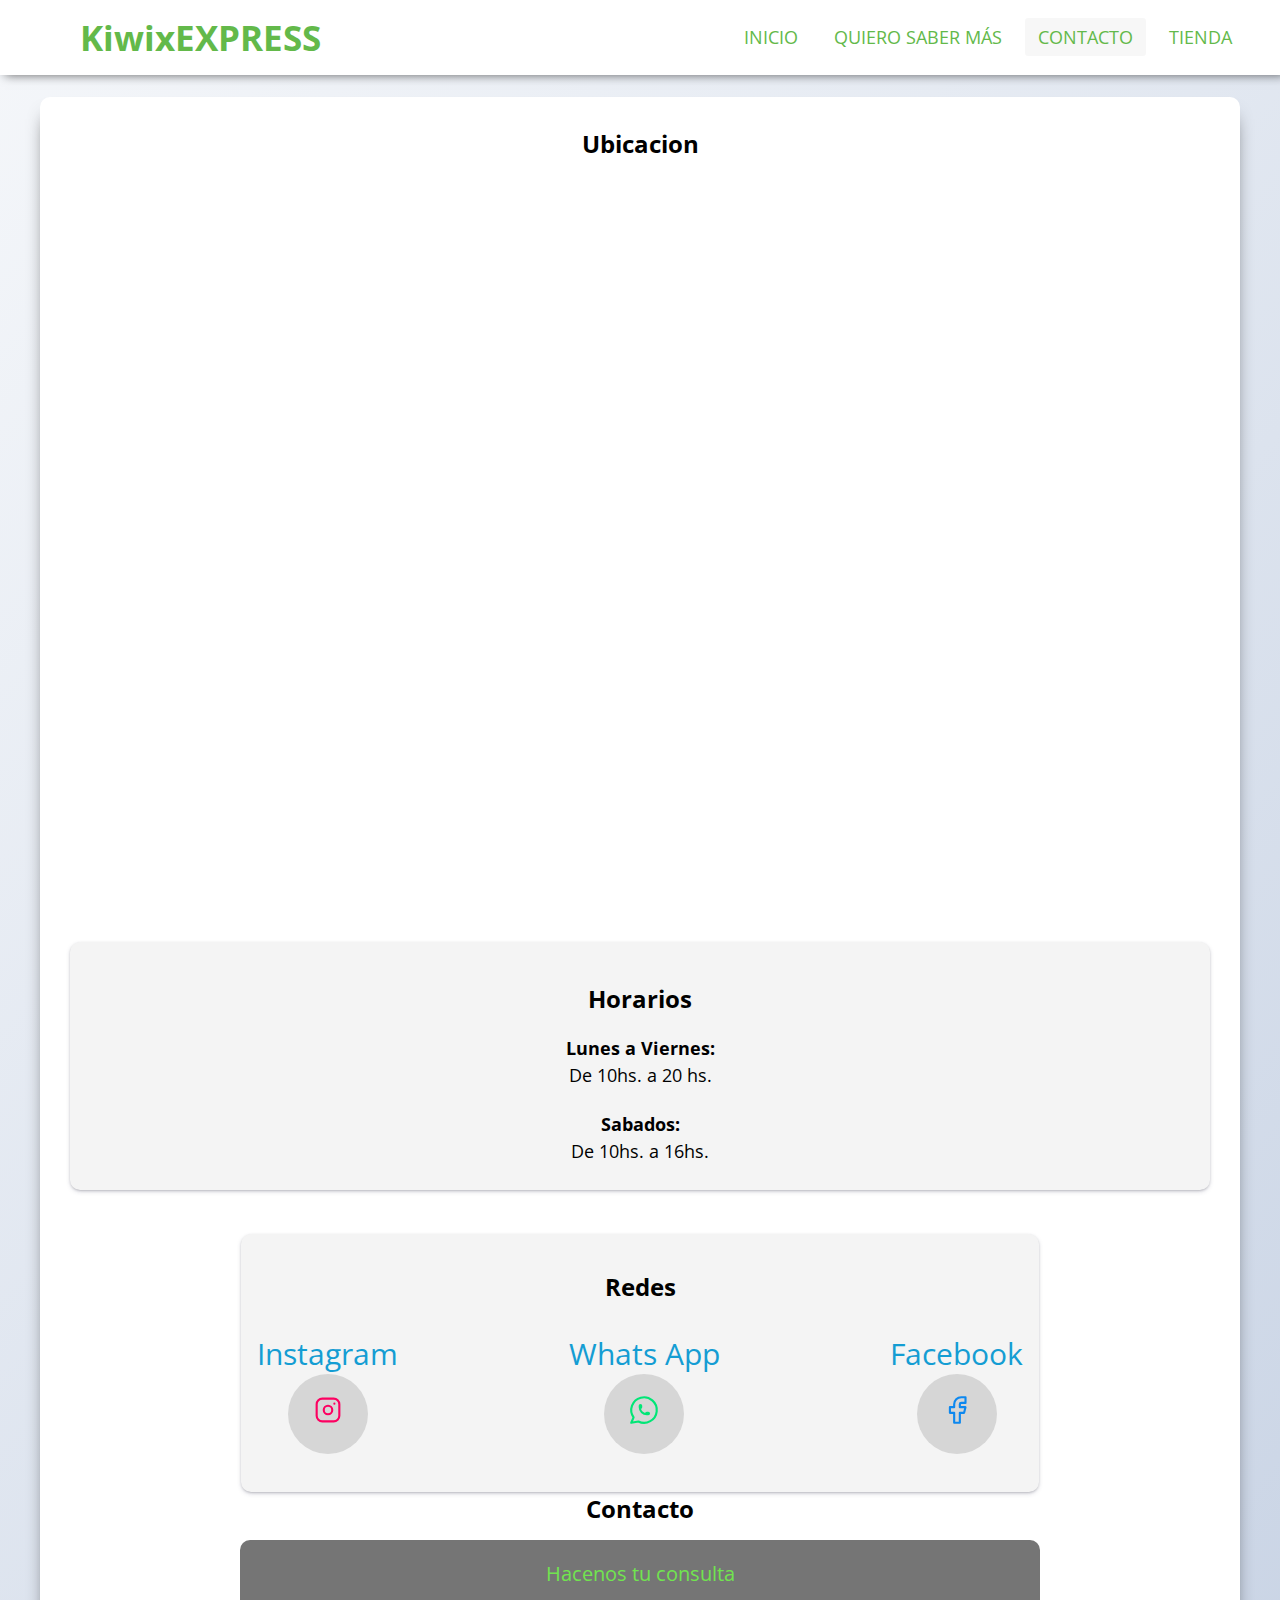
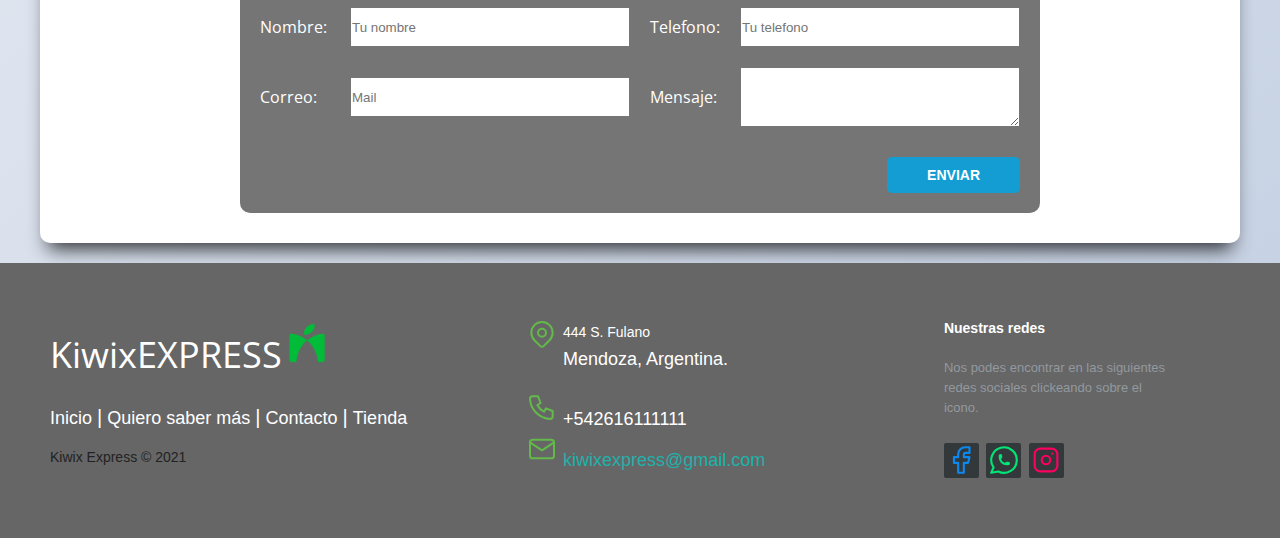
<file: contacto.html>
<!DOCTYPE html>
<html lang="es">

<head>
    <meta charset="UTF-8">
    <meta http-equiv="X-UA-Compatible" content="IE=edge">
    <meta name="viewport" content="width=device-width, initial-scale=1.0">
    <meta name="author" content="Martin Balverde">


    <meta name="title" content="KIWIX EXPRESS - Servicio tecnico especializado en Apple">
    <meta name="description"
        content="Somos una empresa dedicada al servicio tecnico, venta de accesorios y venta de equipos unicamente Apple">


    <meta name="keywords"
        content="servicio tecnico de celulares, servicio tecnico, iphone, apple, mac, ipad, arreglo, reparacion, kiwix, accesorios para celulares">
    <meta name="ROBOTS" content="INDEX, FOLLOW">
    <meta name="ROBOTS" content="ALL">
    <meta name="ROBOTS" content="INDEX, FOLLOW">
    <meta name="revisit-after" content="5 Days">
    <meta http-equiv="Content-Language" content="Es">
    <meta name="distribution" content="Global">
    <meta name="city" content="Mendoza">
    <meta name="country" content="Argentina">
    <meta name="resource-type" content="Document">
    <meta name="doc-type" content="Web Page">

    <meta http-equiv="Pragma" content="no-cache">
    <meta http-equiv="Cache-Control" content="no-cache,no-store">
    <meta name="GOOGLEBOT" content="index, follow, all">
    <meta name="Resource-type" content="Document">


    <title>Kiwix Express</title>

    <link rel="shortcut icon" href="img/kiwixfotoperfil.png">
    <link rel="preconnect" href="https://fonts.googleapis.com">
    <link rel="preconnect" href="https://fonts.gstatic.com" crossorigin>
    <link href="https://fonts.googleapis.com/css2?family=Open+Sans&display=swap" rel="stylesheet">
    <link rel="stylesheet" href="css/estilos.css">

    <script src="js/scripts.js" defer></script>

</head>

<body>
    <nav class="menu">
        <label class="logo" for="">KiwixEXPRESS</label>
        <ul class="menu_items">
            <li><a href="index.html">Inicio</a></li>
            <li><a href="index.html#servicios">Quiero saber más</a></li>
            <li class="active"><a href="contacto.html">Contacto</a></li>
            <li><a href="tienda.html">Tienda</a> </li>
        </ul>
        <span class="btn_menu">
            <svg xmlns="http://www.w3.org/2000/svg" class="icon icon-tabler icon-tabler-menu-2" width="40" height="40"
                viewBox="0 0 24 24" stroke-width="1.5" stroke="#63b94a" fill="none" stroke-linecap="round"
                stroke-linejoin="round">
                <path stroke="none" d="M0 0h24v24H0z" fill="none" />
                <line x1="4" y1="6" x2="20" y2="6" />
                <line x1="4" y1="12" x2="20" y2="12" />
                <line x1="4" y1="18" x2="20" y2="18" />
            </svg>
        </span>
    </nav>




    <!--************************************formulario*********************************************-->
    <br>
    <div class="contenedor">
        <section class="ubicacion__horarios">
            <div class="ubicacion__horarios--partes">

                <h2>Ubicacion</h2>
                <br>
                <div class="mapa">
                    <iframe
                        src="https://www.google.com/maps/embed?pb=!1m18!1m12!1m3!1d3346.774584123714!2d-68.87997368427605!3d-32.98334848107819!2m3!1f0!2f0!3f0!3m2!1i1024!2i768!4f13.1!3m3!1m2!1s0x967e0bd3d0da4915%3A0x9a3fee333a534fa7!2sKIWIX!5e0!3m2!1ses-419!2sar!4v1630014893542!5m2!1ses-419!2sar"
                        width="1100" height="300" style="border:0;" allowfullscreen="" loading="lazy"></iframe>
                </div>
            </div>

            <div class="ubicacion__horarios--partes tienda ">

                <h2>Horarios</h2>
                <div class="horarios">
                    <p> <span>Lunes a Viernes:</span> <br> De 10hs. a 20 hs.</p>
                    <br>
                    <p><span>Sabados:</span> <br> De 10hs. a 16hs.</p>
                </div>
            </div>
            <br><br>
            <div class="ubicacion__horarios--partes">


                <div class="parte_redes tienda">
                    <h2>Redes</h2>
                    <div class="contenedor-servicios">
                        <div class="servicio">
                            <h3>Instagram</h3>
                            <div class="iconos__contacto">
                                <a class="iconosRedes" href="https://www.instagram.com/kiwixexpress/?hl=es-la"
                                    target="_blank"><svg xmlns="http://www.w3.org/2000/svg"
                                        class="icon icon-tabler icon-tabler-brand-instagram" width="34" height="34"
                                        viewBox="0 0 24 24" stroke-width="1.5" stroke="#fd0061" fill="none"
                                        stroke-linecap="round" stroke-linejoin="round">
                                        <path stroke="none" d="M0 0h24v24H0z" fill="none" />
                                        <rect x="4" y="4" width="16" height="16" rx="4" />
                                        <circle cx="12" cy="12" r="3" />
                                        <line x1="16.5" y1="7.5" x2="16.5" y2="7.501" />
                                    </svg></a>
                            </div>
                            <br>

                        </div>
                        <div class="servicio">
                            <h3>Whats App</h3>
                            <div class="iconos__contacto">
                                <a class="iconosRedes" href="https://linktr.ee/kiwixexpress" target="_blank"><svg
                                        xmlns="http://www.w3.org/2000/svg"
                                        class="icon icon-tabler icon-tabler-brand-whatsapp" width="34" height="34"
                                        viewBox="0 0 24 24" stroke-width="1.5" stroke="#01e676" fill="none"
                                        stroke-linecap="round" stroke-linejoin="round">
                                        <path stroke="none" d="M0 0h24v24H0z" fill="none" />
                                        <path d="M3 21l1.65 -3.8a9 9 0 1 1 3.4 2.9l-5.05 .9" />
                                        <path
                                            d="M9 10a0.5 .5 0 0 0 1 0v-1a0.5 .5 0 0 0 -1 0v1a5 5 0 0 0 5 5h1a0.5 .5 0 0 0 0 -1h-1a0.5 .5 0 0 0 0 1" />
                                    </svg></a>
                            </div>
                            <br>

                        </div>
                        <div class="servicio">
                            <h3>Facebook</h3>
                            <div class="iconos__contacto">
                                <a class="iconosRedes"
                                    href="https://www.facebook.com/Kiwix-Servicio-T%C3%A9cnico-109832640556217"
                                    target="_blank"><svg xmlns="http://www.w3.org/2000/svg"
                                        class="icon icon-tabler icon-tabler-brand-facebook" width="34" height="34"
                                        viewBox="0 0 24 24" stroke-width="1.5" stroke="#0d88ef" fill="none"
                                        stroke-linecap="round" stroke-linejoin="round">
                                        <path stroke="none" d="M0 0h24v24H0z" fill="none" />
                                        <path
                                            d="M7 10v4h3v7h4v-7h3l1 -4h-4v-2a1 1 0 0 1 1 -1h3v-4h-3a5 5 0 0 0 -5 5v2h-3" />
                                    </svg></a>
                            </div>
                            <br>
                        </div>
                    </div>
                </div>

            </div>
        </section>










        <section id="contacto" class="contacto" name="turnos">
            <h2 class="sa">Contacto</h2>
            <form action="#">
                <legend>Hacenos tu consulta</legend>
                <div class="contenedor-campos">
                    <div class="campo">
                        <label>Nombre:</label>
                        <input type="text" name="nombre" placeholder="Tu nombre">
                    </div>
                    <div class="campo">
                        <label>Telefono:</label>
                        <input type="tel" name="telefono" placeholder="Tu telefono">
                    </div>
                    <div class="campo w-100">
                        <label>Correo:</label>
                        <input type="mail" name="correo" placeholder="Mail">
                    </div>
                    <div class="campo w-100">
                        <label>Mensaje:</label>
                        <textarea name="" id="" cols="30" rows="5"></textarea>
                    </div>
                </div>
                <!--contenedor-campos-->
                <div class="enviar">
                    <input type="submit" class="boton" value="Enviar">
                </div>
            </form>
        </section>
    </div>
    </div>







    <!--************************************footer*********************************************-->

    <footer class="footer-distributed">

        <div class="footer-left">

            <h3>KiwixEXPRESS<span><img class="footer_img" src="img/kiwixfotoperfil.png" alt="logo"></span></h3>

            <p class="footer-links">
                <a href="#" class="link-1">Inicio</a>

                <a href="#">Quiero saber más</a>

                <a href="#">Contacto</a>

                <a href="tienda.html">Tienda</a>


            </p>

            <p class="footer-company-name">Kiwix Express © 2021</p>
        </div>

        <div class="footer-center">

            <div>
                <svg xmlns="http://www.w3.org/2000/svg" class="icon icon-tabler icon-tabler-map-pin" width="32"
                    height="32" viewBox="0 0 24 24" stroke-width="1.5" stroke="#63b94a" fill="none"
                    stroke-linecap="round" stroke-linejoin="round">
                    <path stroke="none" d="M0 0h24v24H0z" fill="none" />
                    <circle cx="12" cy="11" r="3" />
                    <path d="M17.657 16.657l-4.243 4.243a2 2 0 0 1 -2.827 0l-4.244 -4.243a8 8 0 1 1 11.314 0z" />
                </svg>
                <p><span>444 S. Fulano </span> Mendoza, Argentina.</p>
            </div>
            <br>
            <div>
                <svg xmlns="http://www.w3.org/2000/svg" class="icon icon-tabler icon-tabler-phone" width="32"
                    height="32" viewBox="0 0 24 24" stroke-width="1.5" stroke="#63b94a" fill="none"
                    stroke-linecap="round" stroke-linejoin="round">
                    <path stroke="none" d="M0 0h24v24H0z" fill="none" />
                    <path
                        d="M5 4h4l2 5l-2.5 1.5a11 11 0 0 0 5 5l1.5 -2.5l5 2v4a2 2 0 0 1 -2 2a16 16 0 0 1 -15 -15a2 2 0 0 1 2 -2" />
                </svg>
                <p>+542616111111</p>
            </div>

            <div>
                <svg xmlns="http://www.w3.org/2000/svg" class="icon icon-tabler icon-tabler-mail" width="32" height="32"
                    viewBox="0 0 24 24" stroke-width="1.5" stroke="#63b94a" fill="none" stroke-linecap="round"
                    stroke-linejoin="round">
                    <path stroke="none" d="M0 0h24v24H0z" fill="none" />
                    <rect x="3" y="5" width="18" height="14" rx="2" />
                    <polyline points="3 7 12 13 21 7" />
                </svg>
                <p><a href="mailto:kiwixexpress@gmail.com">kiwixexpress@gmail.com</a></p>
            </div>

        </div>

        <div class="footer-right">

            <p class="footer-company-about">
                <span>Nuestras redes</span>
                Nos podes encontrar en las siguientes redes sociales clickeando sobre el icono.
            </p>

            <div class="footer-icons">

                <a class="iconosRedes" href="https://www.facebook.com/Kiwix-Servicio-T%C3%A9cnico-109832640556217"
                    target="_blank"><svg xmlns="http://www.w3.org/2000/svg"
                        class="icon icon-tabler icon-tabler-brand-facebook" width="34" height="34" viewBox="0 0 24 24"
                        stroke-width="1.5" stroke="#0d88ef" fill="none" stroke-linecap="round" stroke-linejoin="round">
                        <path stroke="none" d="M0 0h24v24H0z" fill="none" />
                        <path d="M7 10v4h3v7h4v-7h3l1 -4h-4v-2a1 1 0 0 1 1 -1h3v-4h-3a5 5 0 0 0 -5 5v2h-3" />
                    </svg></a>

                <a class="iconosRedes" href="https://linktr.ee/kiwixexpress" target="_blank"><svg
                        xmlns="http://www.w3.org/2000/svg" class="icon icon-tabler icon-tabler-brand-whatsapp"
                        width="34" height="34" viewBox="0 0 24 24" stroke-width="1.5" stroke="#01e676" fill="none"
                        stroke-linecap="round" stroke-linejoin="round">
                        <path stroke="none" d="M0 0h24v24H0z" fill="none" />
                        <path d="M3 21l1.65 -3.8a9 9 0 1 1 3.4 2.9l-5.05 .9" />
                        <path
                            d="M9 10a0.5 .5 0 0 0 1 0v-1a0.5 .5 0 0 0 -1 0v1a5 5 0 0 0 5 5h1a0.5 .5 0 0 0 0 -1h-1a0.5 .5 0 0 0 0 1" />
                    </svg></a>

                <a class="iconosRedes" href="https://www.instagram.com/kiwixexpress/?hl=es-la" target="_blank"><svg
                        xmlns="http://www.w3.org/2000/svg" class="icon icon-tabler icon-tabler-brand-instagram"
                        width="34" height="34" viewBox="0 0 24 24" stroke-width="1.5" stroke="#fd0061" fill="none"
                        stroke-linecap="round" stroke-linejoin="round">
                        <path stroke="none" d="M0 0h24v24H0z" fill="none" />
                        <rect x="4" y="4" width="16" height="16" rx="4" />
                        <circle cx="12" cy="12" r="3" />
                        <line x1="16.5" y1="7.5" x2="16.5" y2="7.501" />
                    </svg></a>

            </div>

        </div>
    </footer>


</body>
</file>
<file: css/estilos.css>
/******Globales*******/
html { -webkit-box-sizing: border-box; box-sizing: border-box; font-size: 62.5%; }

*, *:before, *:after { margin: 0; padding: 0; -webkit-box-sizing: inherit; box-sizing: inherit; }

body { font-family: "Open Sans", sans-serif; background-color: #f4f4f4; background-image: linear-gradient(135deg, #f5f7fa 0%, #c3cfe2 100%); font-size: 1.6rem; margin: 0; padding: 0; }

img { max-width: 100%; }

h2, h3 { text-align: center; }

.contenedor-servicios h3 { color: #149dd3; font-weight: 400; font-size: 3rem; }

p { font-size: 1.8rem; line-height: 1.5; }

.tienda { margin: 0 auto; background-color: #f4f4f4; margin-top: 2rem; border-radius: 1rem; -webkit-box-shadow: rgba(50, 50, 93, 0.25) 0px 2px 5px -1px, rgba(0, 0, 0, 0.3) 0px 1px 3px -1px; box-shadow: rgba(50, 50, 93, 0.25) 0px 2px 5px -1px, rgba(0, 0, 0, 0.3) 0px 1px 3px -1px; }

.boton { background-color: #149dd3; padding: 1rem 4rem; display: inline-block; margin-top: 1rem; color: #FFF; text-decoration: none; text-transform: uppercase; font-weight: 700; font-size: 1.4rem; border-radius: .5rem; border: none; }

.boton:hover { cursor: pointer; }

/*******************NAVEGADOR*******************/
.menu { background-color: #FFF; height: 75px; width: 100vw; display: -webkit-box; display: -ms-flexbox; display: flex; -webkit-box-pack: justify; -ms-flex-pack: justify; justify-content: space-between; -webkit-box-align: center; -ms-flex-align: center; align-items: center; border-bottom: 1px solid #FFF; -webkit-box-shadow: 5px 0 10px rgba(0, 0, 0, 0.6); box-shadow: 5px 0 10px rgba(0, 0, 0, 0.6); position: relative; z-index: 1000; }

.logo { font-family: "Open Sans", sans-serif; color: #63b94a; font-size: 35px; padding: 0 80px; font-weight: bold; }

.menu_items { display: -webkit-box; display: -ms-flexbox; display: flex; list-style: none; margin-right: 30px; }

.menu_items li { border-radius: 3px; margin: 0 5px; }

.menu_items li a { font-family: "Open Sans", sans-serif; padding: 7px 13px; text-decoration: none; font-size: 18px; display: block; text-transform: uppercase; color: #63b94a; }

.menu_items li:hover, .menu_items li.active { background-color: rgba(0, 0, 0, 0.03); -webkit-transition: .4s; transition: .4s; }

.btn_menu { margin-right: 20px; cursor: pointer; display: none; }

ul.show { top: 65px; }

@media screen and (max-width: 952px) { .logo { font-size: 30px; padding-left: 35px; }
  .menu_items li a { font-size: 16px; } }

@media screen and (max-width: 858px) { .menu { height: 65px; }
  .btn_menu { display: -webkit-inline-box; display: -ms-inline-flexbox; display: inline-flex; }
  .menu_items { position: fixed; width: 100vw; background-color: #63b94a; top: -100vh; text-align: center; -webkit-transition: all .4s; transition: all .4s; -webkit-box-orient: vertical; -webkit-box-direction: normal; -ms-flex-direction: column; flex-direction: column; }
  .menu_items li { margin: 5px 0 0 0; line-height: 30px; }
  .menu_items li a { font-size: 20px; color: #FFF; font-weight: bold; }
  .menu_items li a:hover { color: #2e5721; }
  .menu_items li:hover { background: none; }
  .logo { font-size: 25px; padding-left: 35px; } }

@media screen and (max-width: 858px) and (orientation: landscape) { .menu_items li { margin: 5px 0 0 0; }
  .menu_items { overflow: scroll; height: calc(100% - 65px); } }

/****************************************************************************/
.contenedor { max-width: 1200px; margin: 0 auto; background-color: white; padding: 3rem; border-radius: 1rem; -webkit-box-shadow: 0px 14px 19px -8px rgba(0, 0, 0, 0.78); box-shadow: 0px 14px 19px -8px rgba(0, 0, 0, 0.78); }

.contenedor-servicios { margin-top: 3rem; }

@media (min-width: 768px) { .contenedor-servicios { display: -webkit-box; display: -ms-flexbox; display: flex; -webkit-box-pack: justify; -ms-flex-pack: justify; justify-content: space-between; }
  .servicios { -webkit-box-flex: 0; -ms-flex: 0 0 calc(33.3% - 1rem); flex: 0 0 calc(33.3% - 1rem); } }

.servicios { margin: 3rem auto; display: -webkit-box; display: -ms-flexbox; display: flex; -webkit-box-orient: vertical; -webkit-box-direction: normal; -ms-flex-direction: column; flex-direction: column; -webkit-box-align: center; -ms-flex-align: center; align-items: center; gap: 5px; }

.iconos { width: 100px; height: 100px; border-radius: 50%; background-color: #71e44f; display: -webkit-box; display: -ms-flexbox; display: flex; -webkit-box-pack: center; -ms-flex-pack: center; justify-content: center; -webkit-box-align: center; -ms-flex-align: center; align-items: center; font-size: 3rem; margin: 0 auto; margin-top: 2rem; }

/***********Cambio de Seccion *********/
.tienda { padding-top: 2rem; margin: 0 auto !important; padding-bottom: 5px; margin-left: 4rem; margin-bottom: 3rem; }

.tienda h2 { margin: 2rem 0; }

.contAccesorios { margin: 0 2rem; }

.contAccesorios .producto { background-color: #d6d6d6; padding: 1rem; margin: 5px; text-decoration: none; }

.contAccesorios .producto:hover { -webkit-transition: all .2s ease-in-out; transition: all .2s ease-in-out; -webkit-transform: scale(1.05); transform: scale(1.05); }

.contAccesorios .producto, .contAccesorios .producto__imagen { border-radius: 5px; }

.contAccesorios .producto__nombre { font-size: 2rem; color: #FFF; }

.contAccesorios .producto__precio { font-size: 2.5rem; color: #149dd3; }

.contAccesorios .producto__nombre, .contAccesorios .producto__precio { font-family: "Open Sans", sans-serif; margin: 1rem 0; text-align: center; line-height: 1; text-decoration: none; }

@media (min-width: 768px) { .producto__nombre { font-size: 3.5rem; }
  .producto__precio { font-size: 2.8rem; } }

@media only screen and (min-width: 768px) { .tienda .contAccesorios { display: -webkit-box; display: -ms-flexbox; display: flex; -webkit-box-pack: center; -ms-flex-pack: center; justify-content: center; margin: 0 auto; }
  .tienda .contAccesorios .producto { -webkit-box-flex: 0; -ms-flex: 0 0 calc(33.3% - 1rem); flex: 0 0 calc(33.3% - 1rem); -webkit-box-align: center; -ms-flex-align: center; align-items: center; } }

.atienda, .atienda a { text-align: center; }

/***********Cambio de Seccion *********/
.sa { margin-bottom: 1.5rem; }

form { background-color: #757575; padding: 2rem; border-radius: 1rem; margin-top: 2rem; }

form legend { text-align: center; font-size: 2rem; color: #71e44f; margin-bottom: 2rem; }

.campo { display: -webkit-box; display: -ms-flexbox; display: flex; margin-bottom: 2rem; -webkit-box-align: center; -ms-flex-align: center; align-items: center; }

.campo label { -webkit-box-flex: 0; -ms-flex: 0 0 90px; flex: 0 0 90px; color: white; }

.campo input { -webkit-box-flex: 1; -ms-flex: 1; flex: 1; height: 4rem; }

.campo textarea { -webkit-box-flex: 1; -ms-flex: 1; flex: 1; height: 6rem; }

.w-100 { -webkit-box-flex: 0; -ms-flex: 0 0 100%; flex: 0 0 100%; }

.enviar { display: -webkit-box; display: -ms-flexbox; display: flex; -webkit-box-pack: end; -ms-flex-pack: end; justify-content: flex-end; }

@media (min-width: 768px) { form { max-width: 800px; margin: 0 auto; }
  .contenedor-campos { display: -webkit-box; display: -ms-flexbox; display: flex; -webkit-box-pack: justify; -ms-flex-pack: justify; justify-content: space-between; -ms-flex-wrap: wrap; flex-wrap: wrap; }
  .campo { -webkit-box-flex: 0; -ms-flex: 0 0 calc(50% - 1rem); flex: 0 0 calc(50% - 1rem); } }

/****************************************************************************/
/** Pagina del Producto **/
.pagProducto__contenido p { color: #000; }

@media (min-width: 768px) { .pagProducto { display: -ms-grid; display: grid; -ms-grid-columns: (1fr)[2]; grid-template-columns: repeat(2, 1fr); -webkit-column-gap: 2rem; column-gap: 2rem; } }

.formulario { display: -ms-grid; display: grid; -ms-grid-columns: (1fr)[2]; grid-template-columns: repeat(2, 1fr); gap: 2rem; }

.formulario__campo { border: 1rem solid #d6d6d6; background-color: transparent; color: #000; font-size: 2rem; font-family: Arial, Helvetica, sans-serif; padding: 1rem; -webkit-appearance: none; -moz-appearance: none; appearance: none; }

.formulario__submit { background-color: #149dd3; border: none; font-size: 2rem; font-family: "Open Sans", sans-serif; padding: 2rem; -webkit-transition: background-color .3s ease; transition: background-color .3s ease; -ms-grid-column: 1; -ms-grid-column-span: 2; grid-column: 1 / 3; }

.formulario__submit:hover { cursor: pointer; background-color: #1086b4; }

/****************************************************************************/
/** Pagina  Contacto, modificando mapas y parte horarios **/
.ubicacion__horarios, .ubicacion__horarios--partes { margin: 0 auto; }

.mapa { position: relative; padding-bottom: 66.66666667%; height: 0; }

.mapa iframe { position: absolute; top: 0; left: 0; width: 100%; height: 80%; }

.ubicacion__horarios--partes .horarios { text-align: center; margin: 2rem 0; }

.ubicacion__horarios--partes .horarios span { font-weight: bold; }

.parte_redes { margin: 0 auto; padding: 1em; width: 70%; }

.iconos__contacto { width: 80px; height: 80px; border-radius: 50%; background-color: #d6d6d6; display: -webkit-box; display: -ms-flexbox; display: flex; -ms-flex-pack: distribute; justify-content: space-around; margin: 0 auto; -webkit-box-align: center; -ms-flex-align: center; align-items: center; font-size: 3rem; }

/********************PIE DE PAGINA ********************/
.footer-distributed { background: #666; -webkit-box-shadow: 0 1px 1px 0 rgba(0, 0, 0, 0.12); box-shadow: 0 1px 1px 0 rgba(0, 0, 0, 0.12); -webkit-box-sizing: border-box; box-sizing: border-box; width: 100%; text-align: left; font: bold 16px sans-serif; padding: 55px 50px; margin-top: 2rem; /* Footer izquierda */ /* Logo empresa */ /* Footer links */ /* Footer Center */ /* Footer Right */ }

.footer-distributed .footer-left, .footer-distributed .footer-center, .footer-distributed .footer-right { display: inline-block; vertical-align: top; }

.footer-distributed .footer-left { width: 40%; }

.footer-distributed .footer-left h3 { text-align: left; }

.footer-distributed h3 { color: #FFF; font: normal 36px "Open Sans", sans-serif; margin: 0; }

.footer-distributed h3 .footer_img { width: 50px; height: 50px; }

.footer-distributed .footer-links { color: #ffffff; margin: 20px 0 12px; padding: 0; }

.footer-distributed .footer-links a { display: inline-block; line-height: 1.8; font-weight: 400; text-decoration: none; color: inherit; }

.footer-distributed .footer-links a:hover { -webkit-transition: .4s; transition: .4s; color: #63b94a; }

.footer-distributed .footer-links a:before { content: "|"; font-weight: 300; font-size: 20px; left: 0; color: #fff; display: inline-block; padding-right: 5px; }

.footer-distributed .footer-links .link-1:before { content: none; }

.footer-distributed .footer-company-name { color: #222; font-size: 14px; font-weight: normal; margin: 0; }

.footer-distributed .footer-center { width: 35%; }

.footer-distributed .footer-center i { background-color: #33383b; color: #ffffff; font-size: 25px; width: 38px; height: 38px; border-radius: 50%; text-align: center; line-height: 42px; margin: 10px 15px; vertical-align: middle; }

.footer-distributed .footer-center i.fa-envelope { font-size: 17px; line-height: 38px; }

.footer-distributed .footer-center p { display: inline-block; color: #ffffff; font-weight: 400; vertical-align: middle; margin: 0; }

.footer-distributed .footer-center p span { display: block; font-weight: normal; font-size: 14px; line-height: 2; }

.footer-distributed .footer-center p a { color: lightseagreen; text-decoration: none; }

.footer-distributed .footer-right { width: 20%; }

.footer-distributed .footer-company-about { line-height: 20px; color: #92999f; font-size: 13px; font-weight: normal; margin: 0; }

.footer-distributed .footer-company-about span { display: block; color: #ffffff; font-size: 14px; font-weight: bold; margin-bottom: 20px; }

.footer-distributed .footer-icons { margin-top: 25px; }

.footer-distributed .footer-icons a { display: inline-block; width: 35px; height: 35px; cursor: pointer; background-color: #33383b; border-radius: 2px; font-size: 20px; color: #ffffff; text-align: center; line-height: 35px; margin-right: 3px; margin-bottom: 5px; }

@media (max-width: 880px) { .footer-distributed { font: bold 14px sans-serif; }
  .footer-distributed .footer-left h3 { text-align: center; }
  .footer-distributed .footer-left, .footer-distributed .footer-center, .footer-distributed .footer-right { display: block; width: 100%; margin-bottom: 40px; text-align: center; }
  .footer-distributed .footer-center i { margin-left: 0; } }
/*# sourceMappingURL=estilos.css.map */
</file>
